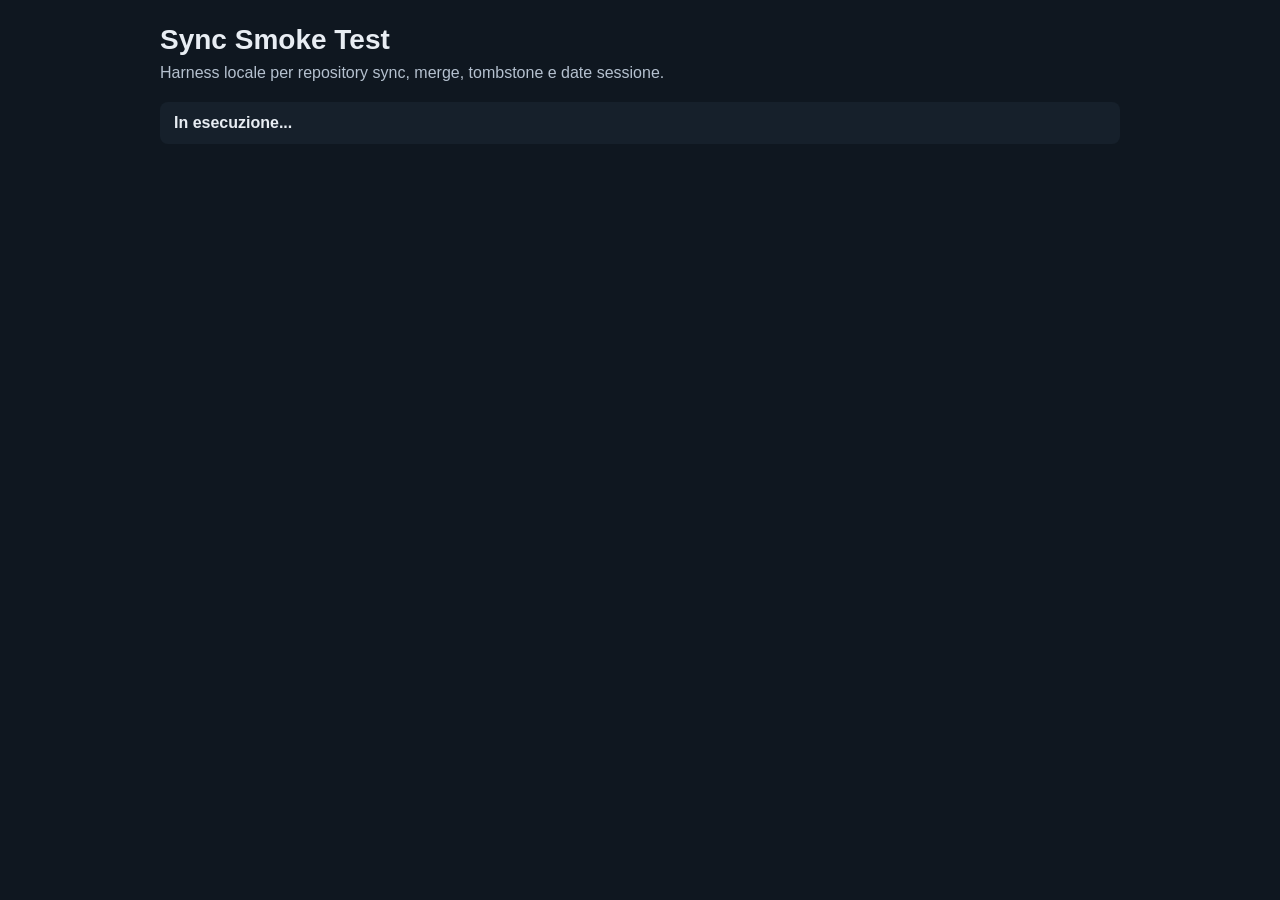
<file: sync-smoke-test.html>
<!DOCTYPE html>
<html lang="it">
  <head>
    <meta charset="UTF-8" />
    <meta name="viewport" content="width=device-width, initial-scale=1.0" />
    <title>Embryo Sardegna - Sync Smoke Test</title>
    <style>
      :root {
        color-scheme: light dark;
        font-family: Arial, sans-serif;
      }

      body {
        margin: 0;
        padding: 24px;
        background: #0f1720;
        color: #e8edf3;
      }

      main {
        max-width: 960px;
        margin: 0 auto;
      }

      h1 {
        margin: 0 0 8px;
        font-size: 28px;
      }

      p {
        margin: 0 0 20px;
        color: #b5c1cf;
      }

      .summary {
        display: flex;
        gap: 12px;
        align-items: center;
        margin-bottom: 20px;
        padding: 12px 14px;
        border-radius: 8px;
        background: #16202b;
      }

      .summary.pass {
        border-left: 4px solid #1db954;
      }

      .summary.fail {
        border-left: 4px solid #ff5d5d;
      }

      .test-list {
        display: grid;
        gap: 12px;
      }

      .test {
        padding: 12px 14px;
        border-radius: 8px;
        background: #16202b;
      }

      .test.pass {
        border-left: 4px solid #1db954;
      }

      .test.fail {
        border-left: 4px solid #ff5d5d;
      }

      .test h2 {
        margin: 0 0 6px;
        font-size: 16px;
      }

      .test pre {
        margin: 0;
        white-space: pre-wrap;
        font-family: Consolas, monospace;
        font-size: 13px;
        color: #d4dbe4;
      }
    </style>
    <script>
      (function () {
        const runtime = {
          online: false,
          listeners: [],
          storage: {},
        };

        function createStorage() {
          return {
            getItem(key) {
              return Object.prototype.hasOwnProperty.call(runtime.storage, key) ? runtime.storage[key] : null;
            },
            setItem(key, value) {
              runtime.storage[key] = String(value);
            },
            removeItem(key) {
              delete runtime.storage[key];
            },
          };
        }

        window.__EmbryoTestRuntime = runtime;
        window.__setEmbryoTestOnline = function (online) {
          runtime.online = Boolean(online);
          runtime.listeners.slice().forEach((listener) => listener(runtime.online));
        };
        window.EmbryoPlatformAdapter = {
          storage: createStorage(),
          network: {
            isOnline() {
              return runtime.online;
            },
            onStatusChange(listener) {
              runtime.listeners.push(listener);
              return function () {
                runtime.listeners = runtime.listeners.filter((current) => current !== listener);
              };
            },
          },
        };
      })();
    </script>
  </head>
  <body>
    <main>
      <h1>Sync Smoke Test</h1>
      <p>Harness locale per repository sync, merge, tombstone e date sessione.</p>
      <section id="summary" class="summary">
        <strong>In esecuzione...</strong>
      </section>
      <section id="results" class="test-list"></section>
    </main>

    <script src="./assets/scripts/platform.js"></script>
    <script src="./assets/scripts/domain/enums.js"></script>
    <script src="./assets/scripts/domain/models.js"></script>
    <script src="./assets/scripts/domain/normalizers.js"></script>
    <script src="./assets/scripts/repositories/contract.js"></script>
    <script src="./assets/scripts/repositories/mockRepository.js"></script>
    <script src="./assets/scripts/repositories/localPersistence.js"></script>
    <script src="./assets/scripts/repositories/syncedRepository.js"></script>
    <script src="./assets/scripts/backup.js"></script>
    <script src="./assets/scripts/tests/syncSmokeTest.js"></script>
  </body>
</html>
</file>
